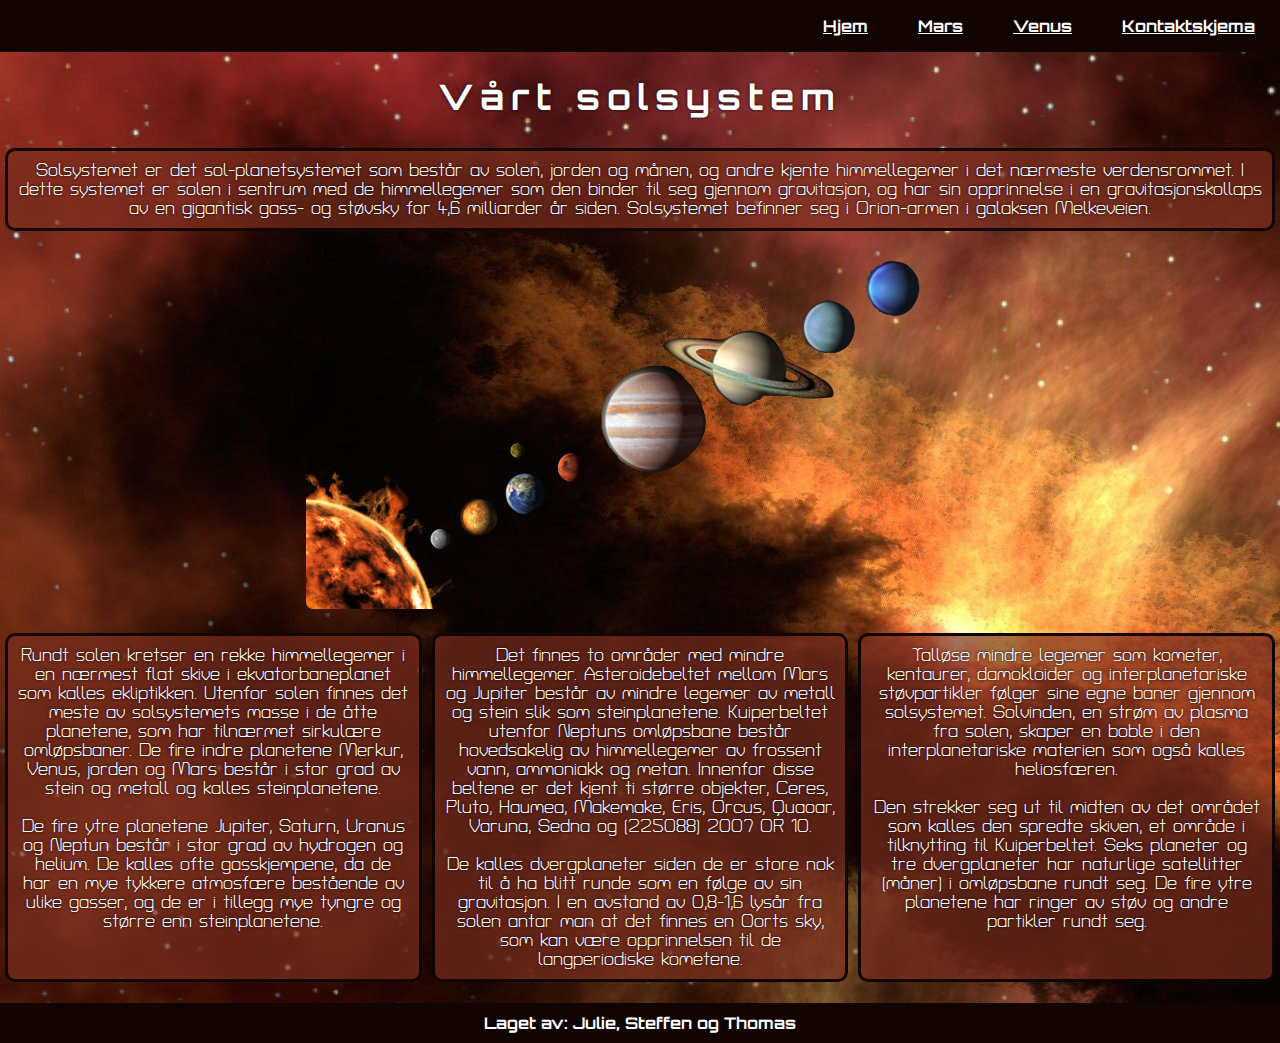
<file: index.html>
<!DOCTYPE html>
<html lang="nb">
  <head>
    <meta charset="UTF-8" />
    <meta http-equiv="X-UA-Compatible" content="IE=edge" />
    <meta name="viewport" content="width=device-width, initial-scale=1.0" />
    <title>Vårt solsystem</title>
    <link href="index.css" rel="stylesheet" />
    <!-- <script src="index.js" defer></script> -->
  </head>
  <body>
    <!-- Navbar -->
    <header>
      <nav class="navBar">
        <p class="navItem"><a href="index.html">Hjem</a></p>
        <p class="navItem"><a href="mars.html">Mars</a></p>
        <p class="navItem"><a href="venus.html">Venus</a></p>
        <p class="navItem"><a href="kontaktskjema.html">Kontaktskjema</a></p>
      </nav>
    </header>
    <!-- /Navbar -->
    <!-- Landingpage -->
    <main>
      <div id="landingpage">
        <!-- Intro-->
        <div class="intro">
          <h1>Vårt solsystem</h1>
          <p class="info-box">
            Solsystemet er det sol-planetsystemet som består av solen, jorden og månen, og andre
            kjente himmellegemer i det nærmeste verdensrommet. I dette systemet er solen i sentrum
            med de himmellegemer som den binder til seg gjennom gravitasjon, og har sin opprinnelse
            i en gravitasjonskollaps av en gigantisk gass- og støvsky for 4,6 milliarder år siden.
            Solsystemet befinner seg i Orion-armen i galaksen Melkeveien.
          </p>
        </div>
        <!-- /Intro -->
        <!-- Image -->
        <div class="image">
          <img
            src="/images/solar-system-facts-removebg-preview.png"
            alt="Bilde av solsystemet våres"
          />
        </div>
        <!-- /Image -->
        <!-- Info -->
        <div class="info">
          <p class="info-box | size">
            Rundt solen kretser en rekke himmellegemer i en nærmest flat skive i ekvatorbaneplanet
            som kalles ekliptikken. Utenfor solen finnes det meste av solsystemets masse i de åtte
            planetene, som har tilnærmet sirkulære omløpsbaner. De fire indre planetene Merkur,
            Venus, jorden og Mars består i stor grad av stein og metall og kalles steinplanetene.
            <br />
            <br />
            De fire ytre planetene Jupiter, Saturn, Uranus og Neptun består i stor grad av hydrogen
            og helium. De kalles ofte gasskjempene, da de har en mye tykkere atmosfære bestående av
            ulike gasser, og de er i tillegg mye tyngre og større enn steinplanetene.
          </p>
          <p class="info-box | size">
            Det finnes to områder med mindre himmellegemer. Asteroidebeltet mellom Mars og Jupiter
            består av mindre legemer av metall og stein slik som steinplanetene. Kuiperbeltet
            utenfor Neptuns omløpsbane består hovedsakelig av himmellegemer av frossent vann,
            ammoniakk og metan. Innenfor disse beltene er det kjent ti større objekter, Ceres,
            Pluto, Haumea, Makemake, Eris, Orcus, Quaoar, Varuna, Sedna og (225088) 2007 OR 10.
            <br />
            <br />
            De kalles dvergplaneter siden de er store nok til å ha blitt runde som en følge av sin
            gravitasjon. I en avstand av 0,8-1,6 lysår fra solen antar man at det finnes en Oorts
            sky, som kan være opprinnelsen til de langperiodiske kometene.
          </p>
          <p class="info-box | size">
            Talløse mindre legemer som kometer, kentaurer, damokloider og interplanetariske
            støvpartikler følger sine egne baner gjennom solsystemet. Solvinden, en strøm av plasma
            fra solen, skaper en boble i den interplanetariske materien som også kalles heliosfæren.
            <br />
            <br />
            Den strekker seg ut til midten av det området som kalles den spredte skiven, et område i
            tilknytting til Kuiperbeltet. Seks planeter og tre dvergplaneter har naturlige
            satellitter (måner) i omløpsbane rundt seg. De fire ytre planetene har ringer av støv og
            andre partikler rundt seg.
          </p>
        </div>
        <!-- /Info -->
        <!-- Informasjon funnet på: https://no.wikipedia.org/wiki/Solsystemet -->
      </div>
    </main>
    <!-- /Landingpage -->
    <!-- Acknowledgment -->
    <footer class="footer">
      <p class="footerItem">Laget av: Julie, Steffen og Thomas</p>
    </footer>
    <!-- Acknowledgment -->
  </body>
</html>
</file>
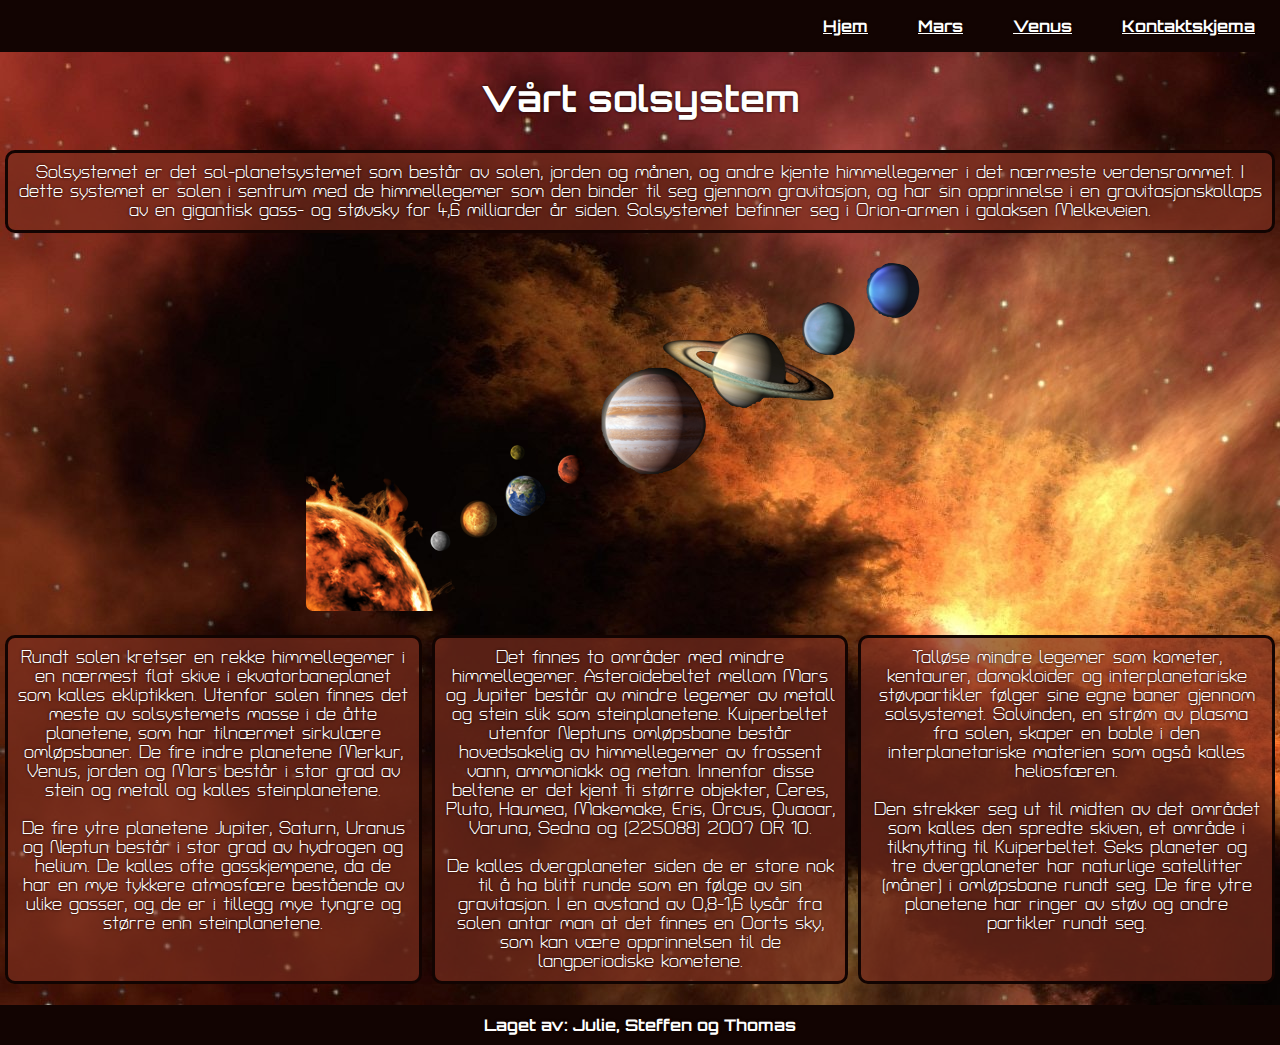
<file: src/pages/index.html>
<!DOCTYPE html>
<html lang="nb">
  <head>
    <meta charset="UTF-8" />
    <meta http-equiv="X-UA-Compatible" content="IE=edge" />
    <meta name="viewport" content="width=device-width, initial-scale=1.0" />
    <title>Vårt solsystem</title>
    <link href="/src/pages/landingssidePage/landigssideFiles/index.css" rel="stylesheet" />
    <!-- <script src="index.js" defer></script> -->
  </head>
  <body>
    <!-- Navbar -->
    <header>
      <nav class="navBar">
        <p class="navItem"><a href="/src/pages/index.html">Hjem</a></p>
        <p class="navItem">
          <a href="/src/pages/landingssidePage/marsVenusFiles/mars.html">Mars</a>
        </p>
        <p class="navItem">
          <a href="/src/pages/landingssidePage/marsVenusFiles/venus.html">Venus</a>
        </p>
        <p class="navItem">
          <a href="/src/pages/landingssidePage/kontaktskjemaFiles/kontaktskjema.html"
            >Kontaktskjema</a
          >
        </p>
      </nav>
    </header>
    <!-- /Navbar -->
    <!-- Landingpage -->
    <main>
      <div id="landingpage">
        <!-- Intro-->
        <div class="intro">
          <h1>Vårt solsystem</h1>
          <p class="info-box">
            Solsystemet er det sol-planetsystemet som består av solen, jorden og månen, og andre
            kjente himmellegemer i det nærmeste verdensrommet. I dette systemet er solen i sentrum
            med de himmellegemer som den binder til seg gjennom gravitasjon, og har sin opprinnelse
            i en gravitasjonskollaps av en gigantisk gass- og støvsky for 4,6 milliarder år siden.
            Solsystemet befinner seg i Orion-armen i galaksen Melkeveien.
          </p>
        </div>
        <!-- /Intro -->
        <!-- Image -->
        <div class="image">
          <img
            src="/src/images/solar-system-facts-removebg-preview.png"
            alt="Bilde av solsystemet våres"
          />
        </div>
        <!-- /Image -->
        <!-- Info -->
        <div class="info">
          <p class="info-box | size">
            Rundt solen kretser en rekke himmellegemer i en nærmest flat skive i ekvatorbaneplanet
            som kalles ekliptikken. Utenfor solen finnes det meste av solsystemets masse i de åtte
            planetene, som har tilnærmet sirkulære omløpsbaner. De fire indre planetene Merkur,
            Venus, jorden og Mars består i stor grad av stein og metall og kalles steinplanetene.
            <br />
            <br />
            De fire ytre planetene Jupiter, Saturn, Uranus og Neptun består i stor grad av hydrogen
            og helium. De kalles ofte gasskjempene, da de har en mye tykkere atmosfære bestående av
            ulike gasser, og de er i tillegg mye tyngre og større enn steinplanetene.
          </p>
          <p class="info-box | size">
            Det finnes to områder med mindre himmellegemer. Asteroidebeltet mellom Mars og Jupiter
            består av mindre legemer av metall og stein slik som steinplanetene. Kuiperbeltet
            utenfor Neptuns omløpsbane består hovedsakelig av himmellegemer av frossent vann,
            ammoniakk og metan. Innenfor disse beltene er det kjent ti større objekter, Ceres,
            Pluto, Haumea, Makemake, Eris, Orcus, Quaoar, Varuna, Sedna og (225088) 2007 OR 10.
            <br />
            <br />
            De kalles dvergplaneter siden de er store nok til å ha blitt runde som en følge av sin
            gravitasjon. I en avstand av 0,8-1,6 lysår fra solen antar man at det finnes en Oorts
            sky, som kan være opprinnelsen til de langperiodiske kometene.
          </p>
          <p class="info-box | size">
            Talløse mindre legemer som kometer, kentaurer, damokloider og interplanetariske
            støvpartikler følger sine egne baner gjennom solsystemet. Solvinden, en strøm av plasma
            fra solen, skaper en boble i den interplanetariske materien som også kalles heliosfæren.
            <br />
            <br />
            Den strekker seg ut til midten av det området som kalles den spredte skiven, et område i
            tilknytting til Kuiperbeltet. Seks planeter og tre dvergplaneter har naturlige
            satellitter (måner) i omløpsbane rundt seg. De fire ytre planetene har ringer av støv og
            andre partikler rundt seg.
          </p>
        </div>
        <!-- /Info -->
        <!-- Informasjon funnet på: https://no.wikipedia.org/wiki/Solsystemet -->
      </div>
    </main>
    <!-- /Landingpage -->
    <!-- Acknowledgment -->
    <footer class="footer">
      <p class="footerItem">Laget av: Julie, Steffen og Thomas</p>
    </footer>
    <!-- Acknowledgment -->
  </body>
</html>
</file>
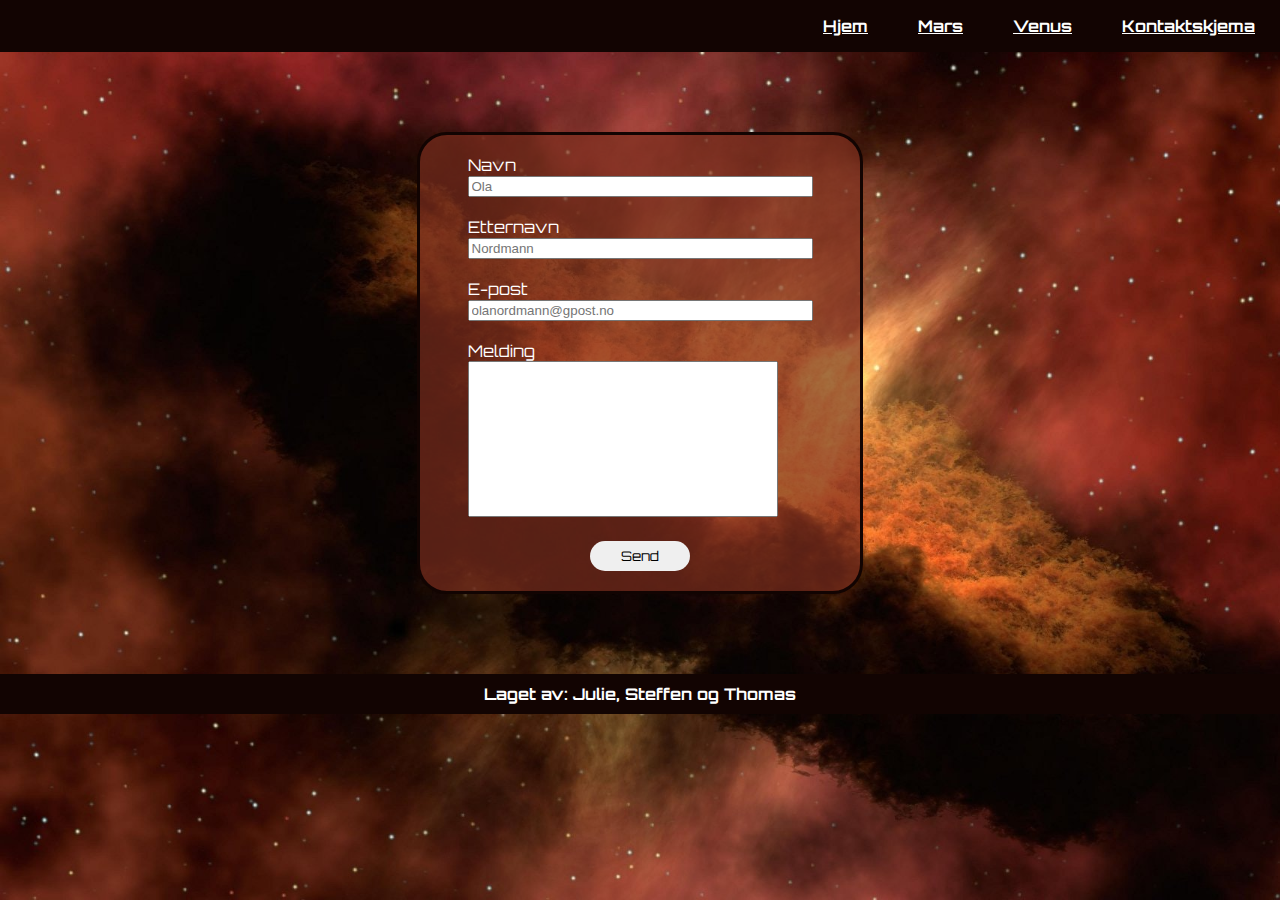
<file: kontaktskjema.html>
<!DOCTYPE html>
<html lang="en">
  <head>
    <meta charset="UTF-8" />
    <meta http-equiv="X-UA-Compatible" content="IE=edge" />
    <meta name="viewport" content="width=device-width, initial-scale=1.0" />
    <title>Kontaktskjema</title>
    <link rel="stylesheet" href="kontaktskjema.css" />
    <script src="index.js" defer></script>
  </head>
  <body>
    <!------------------------ Navbar ---------------------------->
    <header>
      <nav class="navBar">
        <p class="navItem"><a href="index.html">Hjem</a></p>
        <p class="navItem"><a href="mars.html">Mars</a></p>
        <p class="navItem"><a href="venus.html">Venus</a></p>
        <p class="navItem"><a href="kontaktskjema.html">Kontaktskjema</a></p>
      </nav>
    </header>
    <!------------------------ Form ---------------------------->
    <main>
      <div class="content">
        <div class="flexbox" id="formText">
          <form action="" id="contactForm">
            <label for="firstName">Navn</label><br />
            <input type="text" name="firstName" placeholder="Ola" size="40" required /><br /><br />

            <label for="lastName">Etternavn</label><br />
            <input type="text" name="lastName" placeholder="Nordmann" size="40" /><br /><br />

            <label for="email">E-post</label><br />
            <input
              type="email"
              name="email"
              placeholder="olanordmann@gpost.no"
              size="40"
              required
            /><br /><br />

            <label for="message">Melding</label><br />
            <textarea name="message" id="message" cols="36" rows="10"></textarea>
            <br /><br />

            <div class="flexButton">
              <button type="submit" id="submitButton" class="submitButton">Send</button>
            </div>
          </form>
        </div>
      </div>
    </main>
    <!-- Acknowledgment -->
    <footer class="footer">
      <p class="footerItem">Laget av: Julie, Steffen og Thomas</p>
    </footer>
    <!-- Acknowledgment -->
  </body>
</html>
</file>
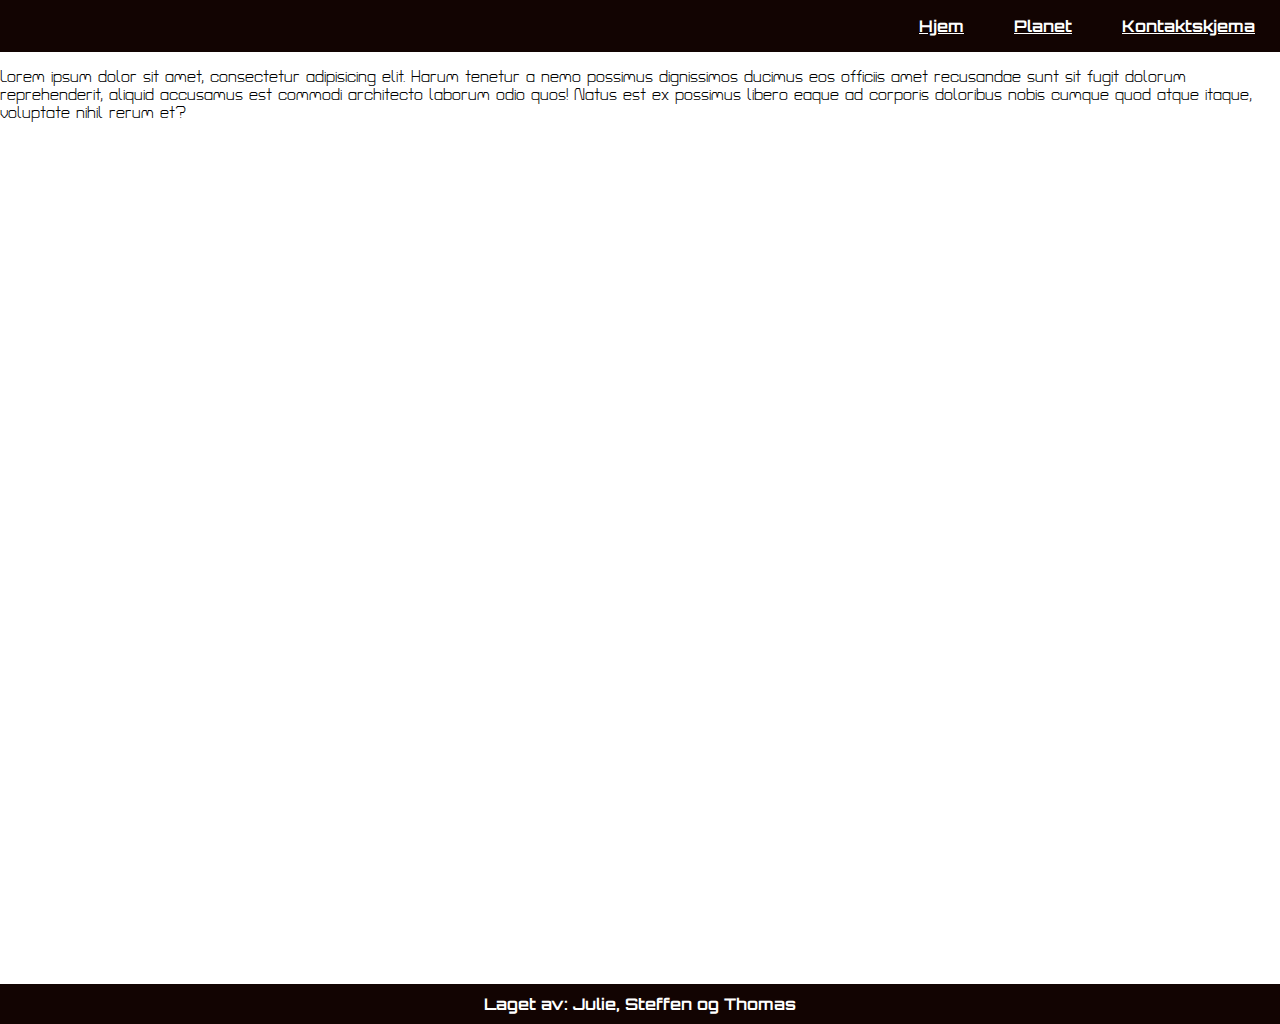
<file: componments/header-footer.html>
<!DOCTYPE html>
<html lang="nb">
  <head>
    <meta charset="UTF-8" />
    <meta http-equiv="X-UA-Compatible" content="IE=edge" />
    <meta name="viewport" content="width=device-width, initial-scale=1.0" />
    <title></title>
    <link rel="stylesheet" href="header-footer.css" />
  </head>
  <body>
    <!-- KOPIER HEADER OG FOOTER INN TIL DITT DOKUMENT. OG CONTENT DIV -->
    <!-- Navbar -->
    <header>
      <nav class="navBar">
        <p class="navItem"><a href="#">Hjem</a></p>
        <p class="navItem"><a href="#">Planet</a></p>
        <p class="navItem"><a href="#">Kontaktskjema</a></p>
      </nav>
    </header>
    <!-- /Navbar -->

    <!-- DITT CONTENT HER -->
    <main>
      <div class="content">
        <!-- Tester -->
        <p>
          Lorem ipsum dolor sit amet, consectetur adipisicing elit. Harum tenetur a nemo possimus
          dignissimos ducimus eos officiis amet recusandae sunt sit fugit dolorum reprehenderit,
          aliquid accusamus est commodi architecto laborum odio quos! Natus est ex possimus libero
          eaque ad corporis doloribus nobis cumque quod atque itaque, voluptate nihil rerum et?
        </p>
      </div>
    </main>
    <!-- DITT CONTENT HER -->

    <!-- Acknowledgment -->
    <footer class="footer">
      <p class="footerItem">Laget av: Julie, Steffen og Thomas</p>
    </footer>
    <!-- Acknowledgment -->
  </body>
</html>
</file>
<file: index.css>
/* CSS header/footer */

/* Google fonts */
@import url("https://fonts.googleapis.com/css2?family=Orbitron:wght@400;700&display=swap");
/* font-family: 'Orbitron', sans-serif; */
@import url("https://fonts.googleapis.com/css2?family=Turret+Road:wght@400;700&display=swap");
/* font-family: 'Turret Road', cursive; */

/* General */
html,
body {
  margin: 0;
  padding: 0;
  height: 100%;
  /* Lagt til background som en del av denne css'en */
  background-image: url(/images/pexels-pixabay-41951.jpg);
  background-repeat: no-repeat;
}

/* Typography */
/* All headings */
.navItem,
.footerItem,
h1,
h2,
h3,
h4,
h5,
h6 {
  font-family: "Orbitron", sans-serif;
  font-weight: 700;
}

/* All paragraphs */
p {
  font-family: "Turret Road", cursive;
  font-weight: 400;
}

/* Header */
.navBar {
  display: flex;
  justify-content: flex-end;
  background-color: #120402;
  color: white;
}

.navItem {
  text-align: center;
  padding: 0 25px;
}

/* Main */
/* .content {
  height: 100vh;
  flex: 1 0 auto;
} */

/* Anchor status */
a:link {
  color: white;
}

a:visited {
  color: white;
}

/* Change to whatever the hexcode is - fixed */
a:hover {
  color: #c0632b;
}

a:active {
  color: white;
}

/* Footer */
.footer {
  background-color: #120402;
  color: white;
  flex-shrink: 0;
}

.footerItem {
  text-align: center;
  padding: 10px;
}

/* STICKY FOOTER */
/* body, html MÅ ha height: 100%; 
.content (rundt all content på siden din) MÅ ha height: 100vh; OG flex: 1 0 auto;
footer MÅ ha flex-shrink: 0; */

/*
/*

/* CSS landingsside */

body {
  margin: 0;
  padding: 0;
  color: white;
  text-shadow: 0 0 3px #120402;
}

#landingpage {
  text-align: center;
}

.intro {
  display: flex;
  flex-direction: column;
  font-size: 18px;
  /* padding-bottom: 50px; */
}

img {
  border-radius: 7px;
}

.image {
  margin-bottom: 15px;
}

.info {
  display: flex;
  flex-direction: row;
  /* padding-top: 50px; */
  font-size: 18px;
}

.info-box {
  border: 3px #120402 solid;
  border-radius: 10px;
  margin: 5px;
  padding: 10px;
  background-color: #7c2f1eb0; /* #7C2F1E */
}

.size {
  width: 50%;
}

h1 {
  font-size: 35px;
  letter-spacing: 7px;
}
</file>
<file: src/pages/landingssidePage/landigssideFiles/index.css>
/* CSS header/footer */

/* Google fonts */
@import url("https://fonts.googleapis.com/css2?family=Orbitron:wght@400;700&display=swap");
/* font-family: 'Orbitron', sans-serif; */
@import url("https://fonts.googleapis.com/css2?family=Turret+Road:wght@400;700&display=swap");
/* font-family: 'Turret Road', cursive; */

/* General */
html,
body {
  margin: 0;
  padding: 0;
  height: 100%;
  /* Lagt til background som en del av denne css'en */
  background-image: url(/src/images/pexels-pixabay-41951.jpg);
  background-repeat: no-repeat;
}

/* Typography */
/* All headings */
.navItem,
.footerItem,
h1,
h2,
h3,
h4,
h5,
h6 {
  font-family: "Orbitron", sans-serif;
  font-weight: 700;
}

/* All paragraphs */
p {
  font-family: "Turret Road", cursive;
  font-weight: 400;
}

/* Header */
.navBar {
  display: flex;
  justify-content: flex-end;
  background-color: #120402;
  color: white;
}

.navItem {
  text-align: center;
  padding: 0 25px;
}

/* Main */
/* .content {
  height: 100vh;
  flex: 1 0 auto;
} */

/* Anchor status */
a:link {
  color: white;
}

a:visited {
  color: white;
}

/* Change to whatever the hexcode is - fixed */
a:hover {
  color: #c0632b;
}

a:active {
  color: white;
}

/* Footer */
.footer {
  background-color: #120402;
  color: white;
  flex-shrink: 0;
}

.footerItem {
  text-align: center;
  padding: 10px;
}

/* STICKY FOOTER */
/* body, html MÅ ha height: 100%; 
.content (rundt all content på siden din) MÅ ha height: 100vh; OG flex: 1 0 auto;
footer MÅ ha flex-shrink: 0; */

/*
/*

/* CSS landingsside */
body {
  margin: 0;
  padding: 0;
  color: white;
  text-shadow: 0 0 3px #120402;
}

#landingpage {
  text-align: center;
}

.intro {
  display: flex;
  flex-direction: column;
  font-size: 18px;
  /* padding-bottom: 50px; */
}

img {
  border-radius: 7px;
}

.image {
  margin-bottom: 15px;
}

.info {
  display: flex;
  flex-direction: row;
  /* padding-top: 50px; */
  font-size: 18px;
}

.info-box {
  border: 3px #120402 solid;
  border-radius: 10px;
  margin: 5px;
  padding: 10px;
  background-color: #7c2f1eb0; /* #7C2F1E */
}

.size {
<<<<<<< HEAD:index.css
  padding: 5px;
  width: 50%;
}

/* Typography */
=======
  width: 50%;
}

>>>>>>> main:src/pages/landingssidePage/landigssideFiles/index.css
h1 {
  font-size: 35px;
  letter-spacing: 7px;
}
</file>
<file: kontaktskjema.css>
/* CSS header/footer */

/* Google fonts */
@import url("https://fonts.googleapis.com/css2?family=Orbitron:wght@400;700&display=swap");
/* font-family: 'Orbitron', sans-serif; */
@import url("https://fonts.googleapis.com/css2?family=Turret+Road:wght@400;700&display=swap");
/* font-family: 'Turret Road', cursive; */

/* General */
html,
body {
  margin: 0;
  padding: 0;
  height: 100%;
  /* Lagt til background som en del av denne css'en */
  background-image: url(images/pexels-pixabay-41951.jpg);
  /* background-size: auto;
  background-position: center; */
  background-size: cover;
  color: white;
  font-family: Orbitron, sans-serif;
}

/* Typography */
/* All headings */
.navItem,
.footerItem,
h1,
h2,
h3,
h4,
h5,
h6 {
  font-family: "Orbitron", sans-serif;
  font-weight: 700;
}

/* All paragraphs */
p {
  font-family: "Turret Road", cursive;
  font-weight: 400;
}

/* Header */
.navBar {
  display: flex;
  justify-content: flex-end;
  background-color: #120402;
  color: white;
}

.navItem {
  text-align: center;
  padding: 0 25px;
}

/* Main */
.content {
  /* height: 100vh; */
  flex: 1 0 auto;
}

/* Anchor status */
a:link {
  color: white;
}

a:visited {
  color: white;
}

/* Change to whatever the hexcode is - fixed */
a:hover {
  color: #c0632b;
}

a:active {
  color: white;
}

/* Footer */
.footer {
  background-color: #120402;
  color: white;
  flex-shrink: 0;
  /* position: fixed;
  left: 0;
  right: 0;
  bottom: 0; */
}

.footerItem {
  text-align: center;
  padding: 10px;
}

/* STICKY FOOTER */
/* body, html MÅ ha height: 100%; 
.content (rundt all content på siden din) MÅ ha height: 100vh; OG flex: 1 0 auto;
footer MÅ ha flex-shrink: 0; */

/*----------------------------Form---------------------------------*/
.flexbox {
  display: flex;
  justify-content: center;
  margin-top: 100px;
  border: #120402 solid 3px;
  background-color: #7c2f1eb0;
  width: 400px;
  margin: 80px auto;
  padding: 20px;
  border-radius: 30px;
}

.flexButton {
  display: flex;
  justify-content: center;
}

textarea {
  resize: none;
}

.submitButton {
  width: 100px;
  height: 30px;
  border-radius: 20px;
  border: none;
  cursor: pointer;
  font-family: Orbitron, sans-serif;
}

.submitButton:hover {
  background-color: #7c2f1eb0;
}
</file>
<file: componments/header-footer.css>
/* CSS header/footer (Oppdatert hex)*/

/* Google fonts */
@import url("https://fonts.googleapis.com/css2?family=Orbitron:wght@400;700&display=swap");
/* font-family: 'Orbitron', sans-serif; */
@import url("https://fonts.googleapis.com/css2?family=Turret+Road:wght@400;700&display=swap");
/* font-family: 'Turret Road', cursive; */

/* General */
html,
body {
  margin: 0;
  padding: 0;
  height: 100%;
}

/* Typography */
/* body {
  font-family: "Orbitron", sans-serif;
} */

/* All headings */
.navItem,
.footerItem,
h1,
h2,
h3,
h4,
h5,
h6 {
  font-family: "Orbitron", sans-serif;
  font-weight: 700;
}

p {
  font-family: "Turret Road", cursive;
  font-weight: 400;
}

/* Header */
.navBar {
  display: flex;
  justify-content: flex-end;
  background-color: #120402;
  color: white;
}

.navItem {
  text-align: center;
  padding: 0 25px;
}

/* Main */
.content {
  height: 100vh;
  flex: 1 0 auto;
}

/* Anchor status */
a:link {
  color: white;
}

a:visited {
  color: white;
}

/* Change to whatever the hexcode is */
a:hover {
  color: #c0632b;
}

a:active {
  color: white;
}

/* Footer */
.footer {
  background-color: #120402;
  color: white;
  flex-shrink: 0;
}

.footerItem {
  text-align: center;
  padding: 10px;
}

/* STICKY FOOTER */
/* body, html MÅ ha height: 100%; 
.content (rundt all content på siden din) MÅ ha height: 100vh; OG flex: 1 0 auto;
footer MÅ ha flex-shrink: 0; */
</file>
